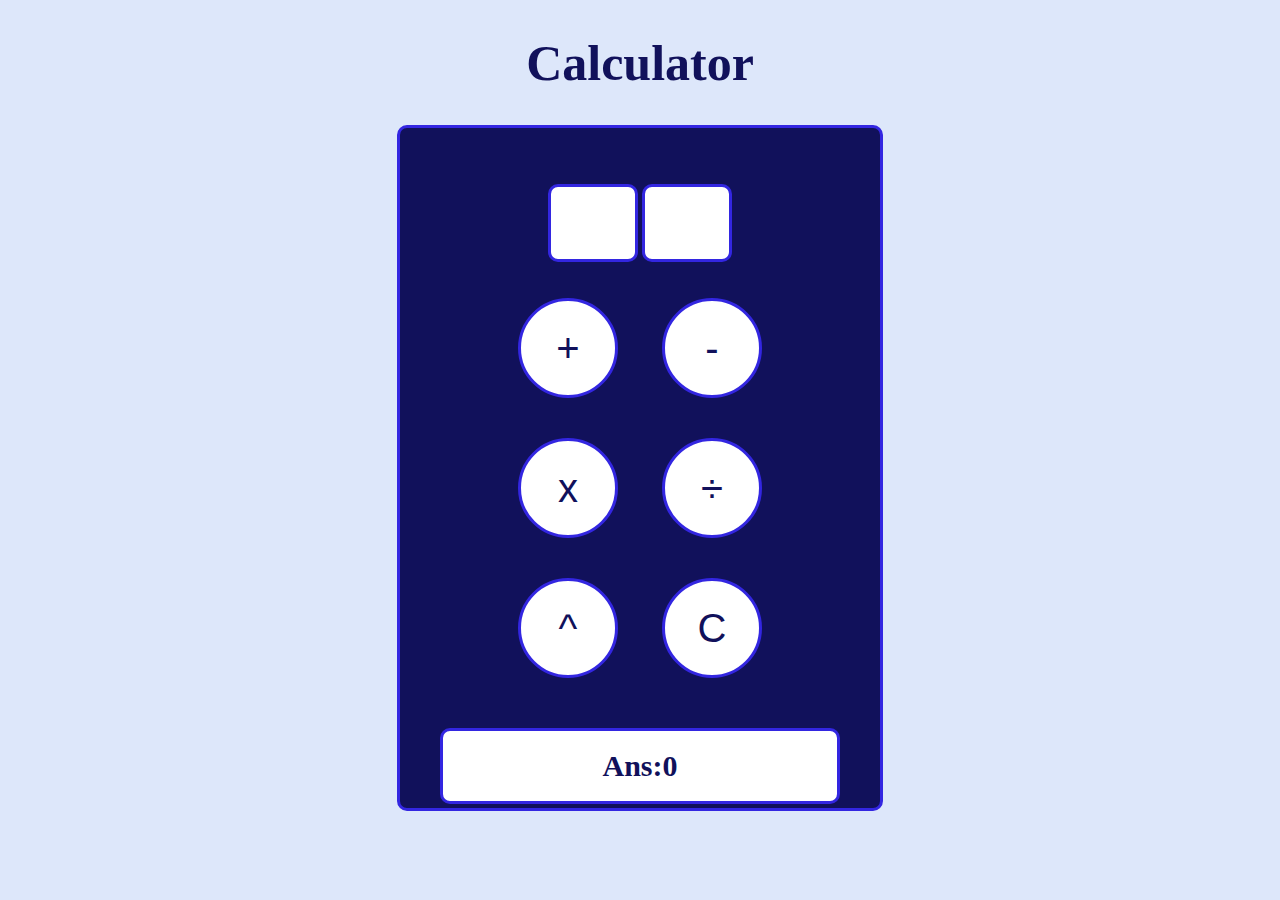
<file: calculator.html>
<!DOCTYPE html>
<html lang="en">

<head>
    <meta charset="UTF-8">
    <meta name="viewport" content="width=device-width, initial-scale=1.0">
    <title>Calculator</title>
    <link rel="stylesheet" href="calculator.css">
   
</head>

<body>
    <header>
        <h1 class="heading">Calculator</h1>
    </header>
    <main>
        <div class="calculator">
            <p>
                <input type="number" id="num1" class="input">
                <input type="number" id="num2" class="input">
            </p>
            <button class="cell" onclick="calculate('+')">+</button>
            <button class="cell" onclick="calculate('-')">-</button>
            <button class="cell" onclick="calculate('x')">x</button>
            <button class="cell" onclick="calculate('÷')">÷</button>
            <button class="cell" onclick="calculate('^')">^</button>
            <button class="cell" onclick="clearCalc()">C</button>
            <h3 class="result">Ans: <span id="result">0</span></h3>
        </div>
    </main>

     <script src="calculator.js"></script>
</body>

</html>
</file>
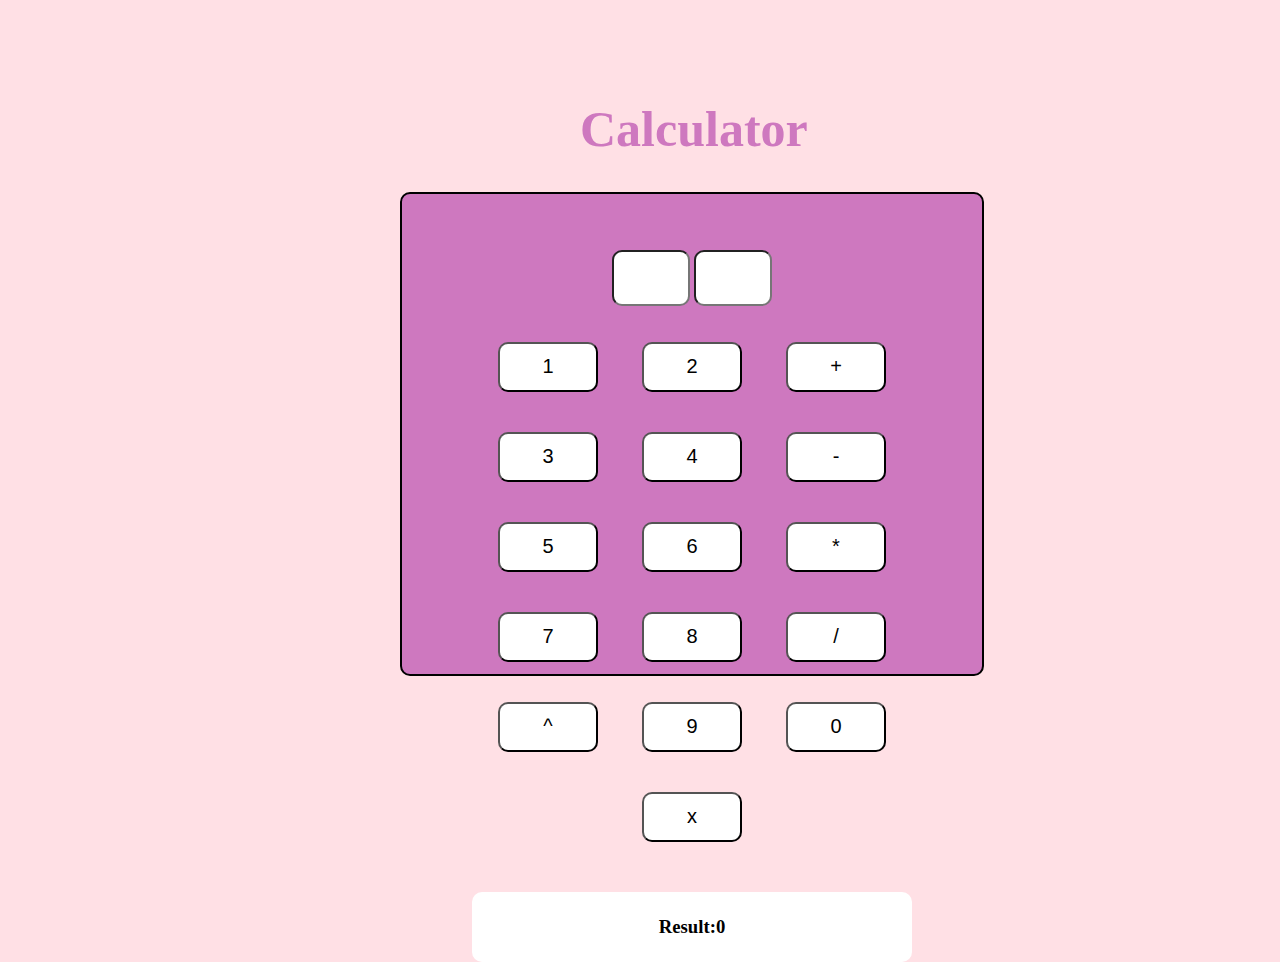
<file: calculator2.html>
<!DOCTYPE html>
<html lang="en">

<head>
    <meta charset="UTF-8">
    <meta name="viewport" content="width=device-width, initial-scale=1.0">
    <title>Calculator</title>
    <link rel="stylesheet" href="calculator2.css">
    <script src="calculator2.js"></script>
</head>

<body>
    <h1 class="heading">Calculator</h1>
    <div class="calculator">
        <p>
            <input type="number" id="num1" class="input">
             <input type="number" id="num2" class="input">
        </p>
        <button class="cell" onclick="calculate('1')">1</button>
        <button class="cell" onclick="calculate('2')">2</button>
        <button class="cell" onclick="calculate('+')">+</button>
        <button class="cell" onclick="calculate('3')">3</button>
        <button class="cell" onclick="calculate('4')">4</button>
        <button class="cell" onclick="calculate('-')">-</button>
        <button class="cell" onclick="calculate('5')">5</button>
        <button class="cell" onclick="calculate('6')">6</button>
        <button class="cell" onclick="calculate('*')">*</button>
        <button class="cell" onclick="calculate('7')">7</button>
        <button class="cell" onclick="calculate('8')">8</button>
        <button class="cell" onclick="calculate('/')">/</button>
        <button class="cell" onclick="calculate('^')">^</button>
        <button class="cell" onclick="calculate('9')">9</button>
        <button class="cell" onclick="calculate('0')">0</button>
        <button  class="cell">x</button>
        <h3 class="result">Result: <span id="result">0</span></h3>
    </div>


</body>

</html>
</file>
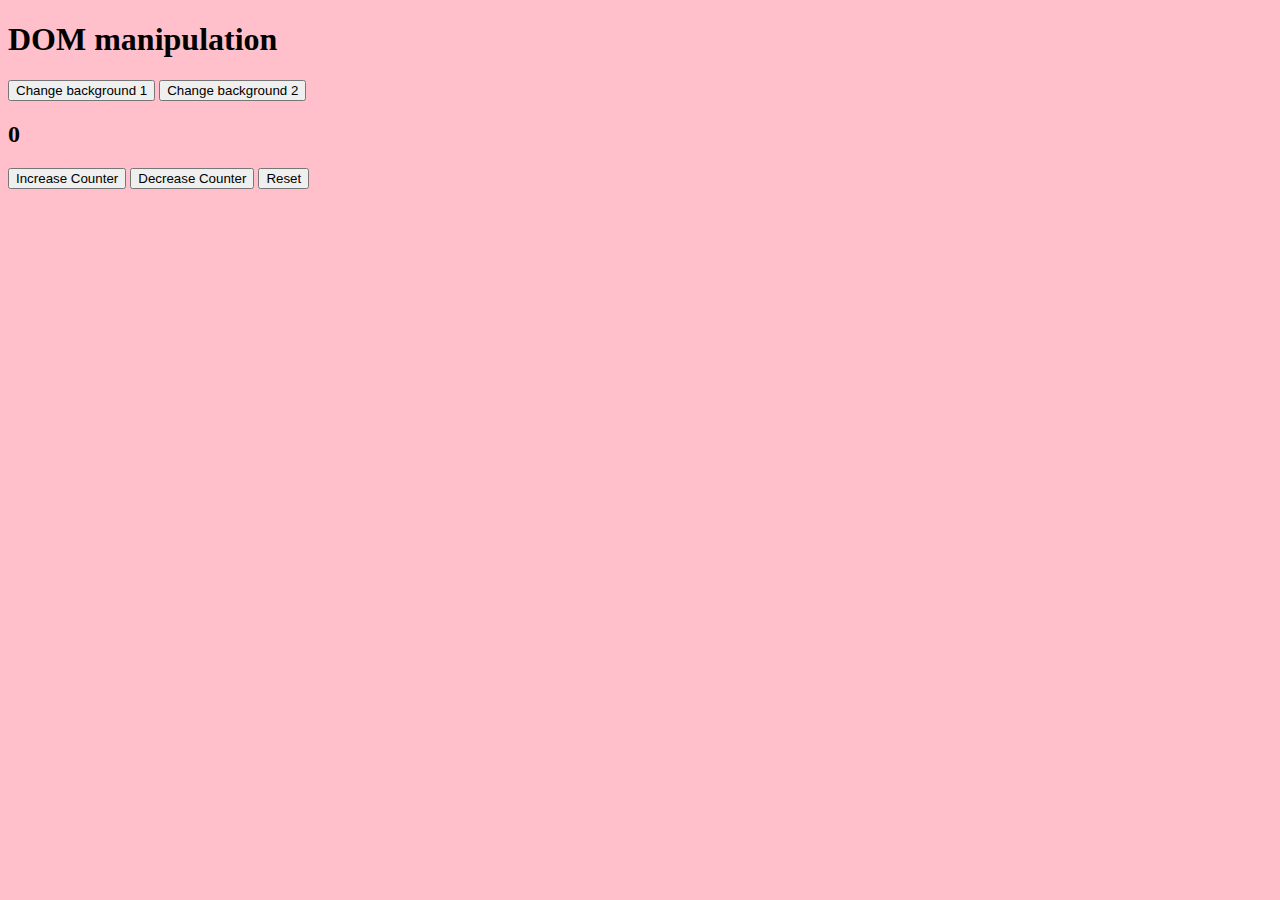
<file: dom.html>
<!DOCTYPE html>
<html lang="en">
<head>
    <meta charset="UTF-8">
    <meta name="viewport" content="width=device-width, initial-scale=1.0">
    <title>Document</title>
    
</head>
<body>
    <h1 id="heading">DOM manipulation</h1>
    <button onclick="changeBackground1()">Change background 1 </button>
    <button onclick="changeBackground2()">Change background 2</button>

    <h2 id="count">0</h2>
    <button onclick="increment()">Increase Counter</button>
    <button onclick="decrement()">Decrease Counter</button>
    <button onclick="reset()">Reset</button>
    
    <script src="dom.js"></script>
</body>
</html>
</file>
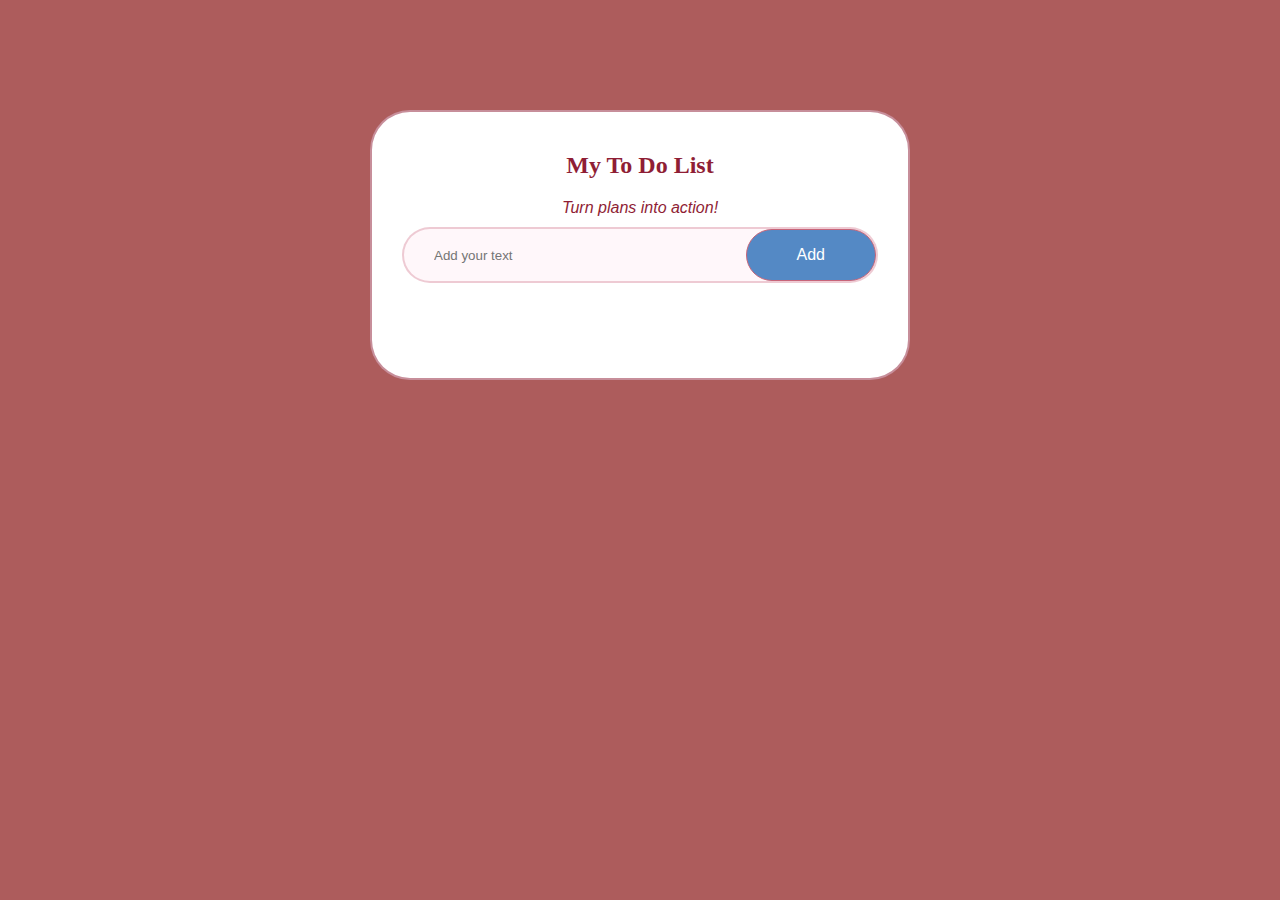
<file: toDo.html>
<!DOCTYPE html>
<html lang="en">

<head>
    <meta charset="UTF-8">
    <meta name="viewport" content="width=device-width, initial-scale=1.0">
    <title>To Do List</title>
    <link rel="stylesheet" href="toDo.css">
   
</head>

<body>
    <div class="container">
        <div class="todoapp">
            <h2>My To Do List</h2>
            <p class="para"><em>Turn plans into action!</em></p>
            <div class="input">
                <input type="text" id="input-box" placeholder="Add your text">
                <button onclick="addTask()">Add</button>
            </div>
            <ul id="list-container"></ul>
        </div>
    </div>

         <script src="toDo.js"></script>
</body>

</html>
</file>
<file: calculator.css>
body{
    background-color: rgb(221, 231, 250);
}
main {
    display: flex;
    align-items: center;
    justify-content: center;
}
.calculator{
    width: 400px;
    height: 600px;
    padding: 40px;
    border: solid 3px rgb(51, 38, 225);
    border-radius: 10px;
    gap: 40px;
   text-align: center;
   /* background-color: rgb(206, 120, 191); */
   background-color: rgb(17, 17, 91);
}
.cell{
    border: solid 3px rgb(51, 38, 225);
    border-radius: 50%;
    width: 100px;
    height: 100px;
    margin: 20px;
    background-color: white;
    font-size: 40px;
    font-weight: 50px;
    color: rgb(17, 17, 91);
}
.cell:hover{
    transform: scale(1.1);
}
.input{
    border: solid 3px rgb(51, 38, 225);
    color: rgb(17, 17, 91);
    font-size: 30px;
    text-align: center;
    width: 80px;
    height: 70px;
    border-radius: 10px;
    /* margin-right: 30px; */
}
.result{
    border: solid 3px rgb(51, 38, 225);
    color: rgb(17, 17, 91);
    border-radius: 10px;
    background-color: white;
    font-size: 30px;
    /* border: 10px; */
    height: 70px;
    display: flex;
    align-items: center;
    justify-content:center;
}
.heading{
    font-size: 50px;
    text-align: center;
    color: rgb(17, 17, 91);
}
</file>
<file: calculator2.css>
body{
    margin-left: 400px;
    margin-top: 100px;
    background-color: rgb(255, 224, 229);
}
.calculator{
    width: 500px;
    height: 400px;
    padding: 40px;
    border: solid 2px black;
    border-radius: 10px;
    gap: 40px;
   text-align: center;
   background-color: rgb(206, 120, 191);
}
.cell{
    border-radius: 10px;
    width: 100px;
    height: 50px;
    margin: 20px;
    /* background-color: rgb(235, 175, 220); */
    background-color: white;
    font-size: 20px;
    font-weight: 50px;

}
.board{
    background-color: white;
    border-radius: 10px;
    width: 200px;
    height: 50px;

}
.input{
    width: 70px;
    height: 50px;
    border-radius: 10px;
}
.result{
    margin: 30px;
    border-radius: 10px;
    background-color: white;
    border: 10px;
    height: 70px;
    display: flex;
    align-items: center;
    justify-content:center;

}
.heading{
    font-size: 50px;
    margin-left: 180px ;
    color: rgb(206, 120, 191);
}
</file>
<file: toDo.css>
*{
    margin: 0;
    padding: 0;
    box-sizing: border-box;
}
.container{
    width: 100%;
    min-height: 100vh;
    padding: 10px;
    /* background-color:rgb(184, 129, 140); */
    background-color: rgb(173, 92, 92);
}
.para{
    text-align: center;
    margin-bottom: 10px;
    font-family: Arial, Helvetica, sans-serif;

}
.todoapp{
    width: 100%;
    max-width: 540px;
    /* background-color: rgb(255, 228, 228); */
    background-color: rgb(255, 255, 255);
    margin: 100px auto 20px;
    padding: 40px 30px 70px;
    border-radius: 40px;
    color: rgb(143, 30, 53);
    font-family:'Lucida Sans', 'Lucida Sans Regular', 'Lucida Grande', 'Lucida Sans Unicode', Geneva, Verdana, sans-serif;
    border: 2px solid  rgba(143, 30, 53,0.5);;
}
.todoapp h2{
    font-family:cursive;
    color: rgb(143, 30, 53);
    display: flex;
    align-items: center;
    justify-content: center;
    margin-bottom: 20px;
}
.input{
    display: flex;
    align-items: center;
    justify-content: space-between;
    border-radius: 30px;
    padding-left: 20px;
    margin-bottom: 25px;
    background-color: rgb(255, 247, 250);
    /* background-color: rgb(249, 231, 234); */
    border: 2px solid  rgba(199, 101, 121, 0.3);
}
input{
    flex: 1;
    border: none;
    outline: none;
    background: transparent;
    padding: 10px;
    font-weight: 14px;
}
button{
    /* border: none; */
    border: 1px solid  rgb(199, 101, 121);
    outline: none;
    padding: 16px 50px;
    font-size: 16px;
    cursor: pointer;
    border-radius: 40px;
    background-color: rgb(84, 137, 197);
    color: rgb(255, 255, 255);
}
button:hover{
    transform: scale(1.05);
}
ul li{
    list-style: none;
    font-size: 17px;
    padding: 12px 8px 12px 50px;
    user-select: none;
    cursor: pointer;
    position: relative;
    background-color: rgb(255, 247, 250);
    margin-bottom: 20px;
    border-radius: 20px;
}
ul li:hover{
    transform: scale(1.05);
}
ul li::before{
    content: '';
    position: absolute;
    height: 28px;
    width: 28px;
    border-radius: 50%;
    background-image: url(uncheck\ \(2\).png);
    background-size: cover;
    background-position: center;
    top: 8px;
    left: 8px;
}
ul li.checked{
    color: rgb(143, 30, 53);
    text-decoration: line-through;
}
ul li.checked::before{
    background-image: url(check.png);
}
ul li span{
    position: absolute;
    right: 0;
    top: 3px;
    width: 40px;
    height: 40px;
    font-size: 22px;
    color: black;
    line-height: 40px;
    text-align: center;
}
ul li span:hover{
    background-color: pink;
    border-radius: 50%;
}
</file>
